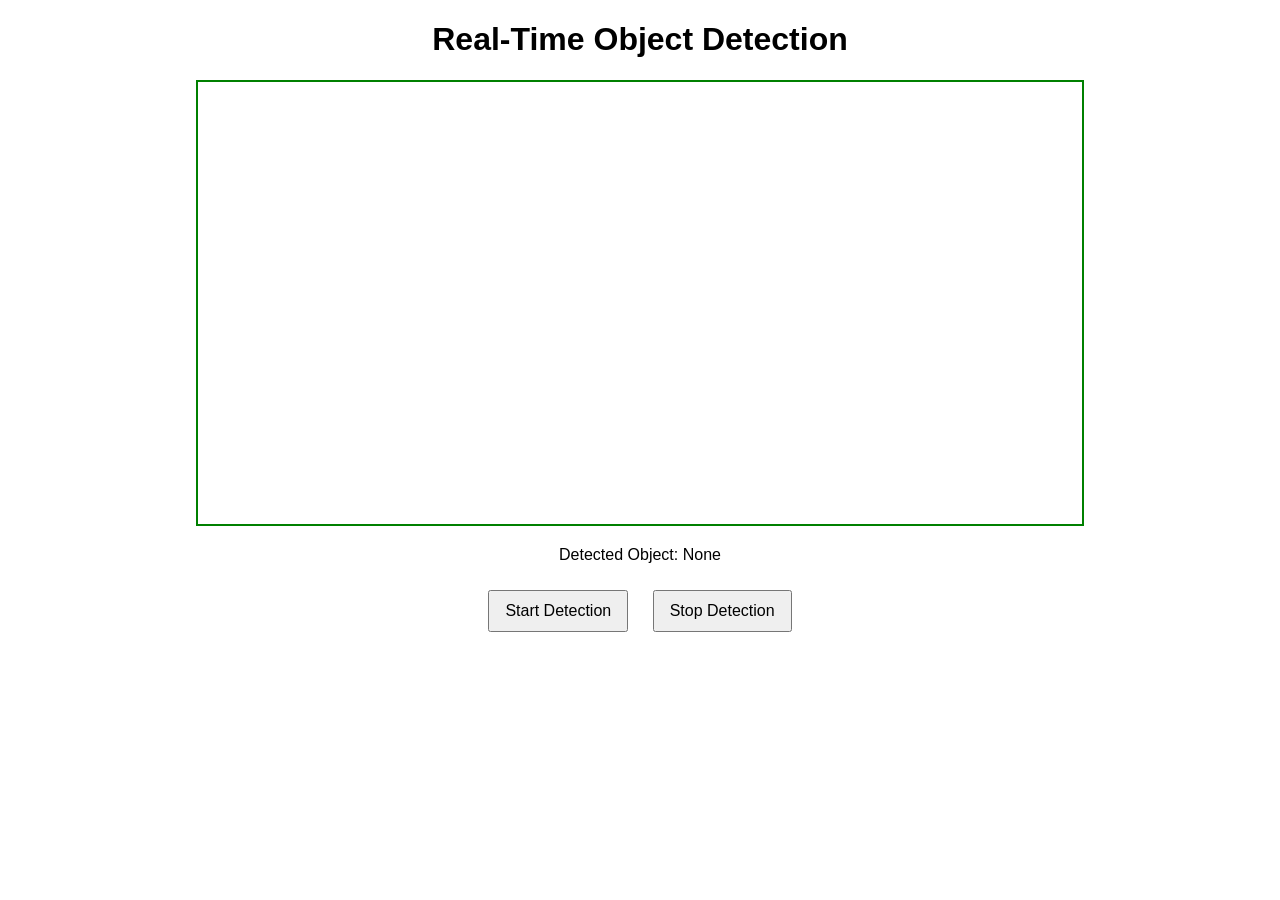
<file: index.html>
<!DOCTYPE html>
<html lang="en">
<head>
    <meta charset="UTF-8">
    <meta name="viewport" content="width=device-width, initial-scale=1.0">
    <title>Object Detection</title>
    <style>
        body { text-align: center; font-family: Arial, sans-serif; }
        video { width: 70%; border: 2px solid green; }
        canvas { display: none; }
        button { padding: 10px 15px; font-size: 16px; margin: 10px; cursor: pointer; }
    </style>
</head>
<body>

    <h1>Real-Time Object Detection</h1>
    <video id="video" autoplay></video>
    <canvas id="canvas"></canvas>
    
    <p id="result">Detected Object: None</p>
    
    <button onclick="startDetection()">Start Detection</button>
    <button onclick="stopDetection()">Stop Detection</button>

    <script>
        let video = document.getElementById('video');
        let canvas = document.getElementById('canvas');
        let resultText = document.getElementById('result');
        let streamActive = false;

        // Start video stream
        async function startDetection() {
            let stream = await navigator.mediaDevices.getUserMedia({ video: true });
            video.srcObject = stream;
            streamActive = true;
            detectObject();
        }

        // Stop video stream
        function stopDetection() {
            let tracks = video.srcObject.getTracks();
            tracks.forEach(track => track.stop());
            video.srcObject = null;
            streamActive = false;
            resultText.innerText = "Detection Stopped";
        }

        // Capture frame and send to server
        async function detectObject() {
            if (!streamActive) return;

            let ctx = canvas.getContext('2d');
            canvas.width = video.videoWidth;
            canvas.height = video.videoHeight;
            ctx.drawImage(video, 0, 0, canvas.width, canvas.height);

            let imageData = canvas.toDataURL('image/jpeg');
            let response = await fetch('/detect', {
                method: 'POST',
                headers: { 'Content-Type': 'application/json' },
                body: JSON.stringify({ image: imageData })
            });

            let data = await response.json();
            resultText.innerText = "Detected Object: " + data.object;

            setTimeout(detectObject, 1000); // Repeat detection every 1 second
        }
    </script>

</body>
</html>
</file>
